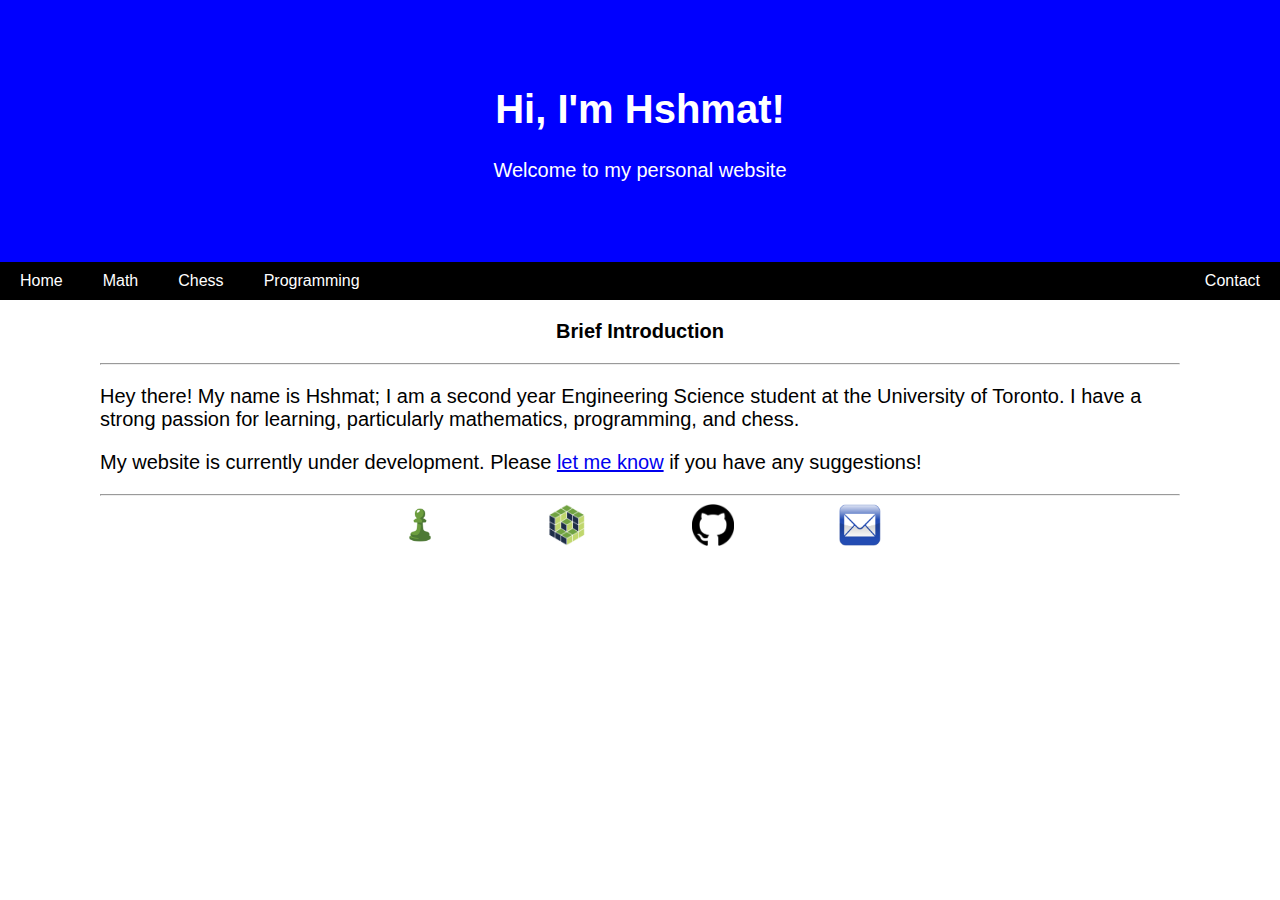
<file: index.html>
<!DOCTYPE html>
<html lang="en">

<head>
<link rel="stylesheet" href="css/style.css">
</head>

<body>

<div class="header">
    <h1>Hi, I'm Hshmat!</h1>
    <p style="font-size:20px">Welcome to my personal website</p>
</div>

<div class="navbar">
    <a href="index.html">Home</a>
    <a href="math.html">Math</a>
    <a href="chess.html">Chess</a>
    <a href="programming.html">Programming</a>
    <a href="contact.html" class="right">Contact</a>
</div>

<p style="text-align:center;"><b>Brief Introduction</b></p>

<hr>
<p> Hey there! My name is Hshmat; I am a second year Engineering Science student at the University of Toronto. I have a strong passion for learning, 
    particularly mathematics, programming, and chess. </p>

<p>My website is currently under development. Please <a href="contact.html">let me know</a> if you have any suggestions!</p>
<hr>

<div class="imagecontainer">
    <a href="https://chess.com">
        <img src="images/chess_icon.png" alt="AOPS Icon" style="width:42px;height:42px;float:center;">
    </a>
    <a href="https://aops.com">
        <img src="images/aops_icon.jpg" alt="AOPS Icon" style="width:42px;height:42px;border:0;float:center;">
    </a>
    <a href="https://github.com">
        <img src="images/github_icon.png" alt="AOPS Icon" style="width:42px;height:42px;border:0;float:center;">
    </a>
    <a href="mailto:hshmat.sahak@mail.utoronto.ca">
        <img src="images/email_icon.png" alt="AOPS Icon" style="width:42px;height:42px;border:0;float:center;">
    </a>
</div>
</body>
</html>
</file>
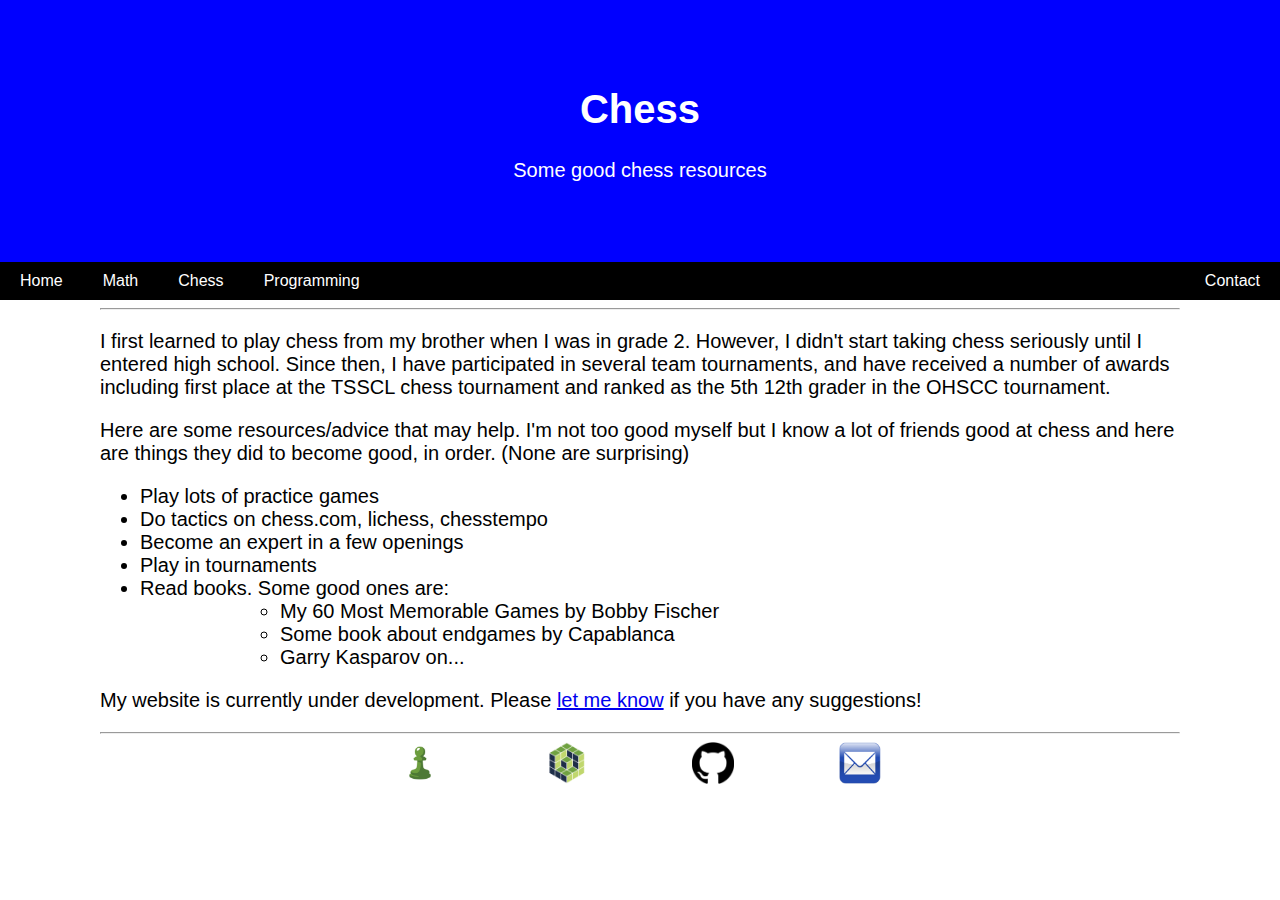
<file: chess.html>
<!DOCTYPE html>
<html lang="en">

<head>
<link rel="stylesheet" href="css/style.css">
</head>

<body>

<div class="header">
    <h1>Chess</h1>
    <p style="font-size:20px">Some good chess resources</p>
</div>

<div class="navbar">
    <a href="index.html">Home</a>
    <a href="math.html">Math</a>
    <a href="chess.html">Chess</a>
    <a href="programming.html">Programming</a>
    <a href="contact.html" class="right">Contact</a>
</div>

<hr>
<p> I first learned to play chess from my brother when I was in grade 2. However, I didn't start taking chess seriously until
    I entered high school. Since then, I have participated in several team tournaments, and have received a number of awards including first place at the TSSCL
    chess tournament and ranked as the 5th 12th grader in the OHSCC tournament.
</p>

<p>Here are some resources/advice that may help. I'm not too good myself but I know a lot of friends good at chess
    and here are things they did to become good, in order. (None are surprising)
</p>

<ul>
    <li>Play lots of practice games</li>
    <li>Do tactics on chess.com, lichess, chesstempo</li>
    <li>Become an expert in a few openings</li>
    <li>Play in tournaments</li>
    <li>Read books. Some good ones are:
        <ul>
            <li>My 60 Most Memorable Games by Bobby Fischer</li>
            <li>Some book about endgames by Capablanca</li>
            <li>Garry Kasparov on...</li>
        </ul>
    </li>
</ul>

<p>My website is currently under development. Please <a href="contact.html">let me know</a> if you have any suggestions!</p>
<hr>

<div class="imagecontainer">
    <a href="https://chess.com">
        <img src="images/chess_icon.png" alt="AOPS Icon" style="width:42px;height:42px;float:center;">
    </a>
    <a href="https://aops.com">
        <img src="images/aops_icon.jpg" alt="AOPS Icon" style="width:42px;height:42px;border:0;float:center;">
    </a>
    <a href="https://github.com">
        <img src="images/github_icon.png" alt="AOPS Icon" style="width:42px;height:42px;border:0;float:center;">
    </a>
    <a href="mailto:hshmat.sahak@mail.utoronto.ca">
        <img src="images/email_icon.png" alt="AOPS Icon" style="width:42px;height:42px;border:0;float:center;">
    </a>
</div>
</body>
</html>
</file>
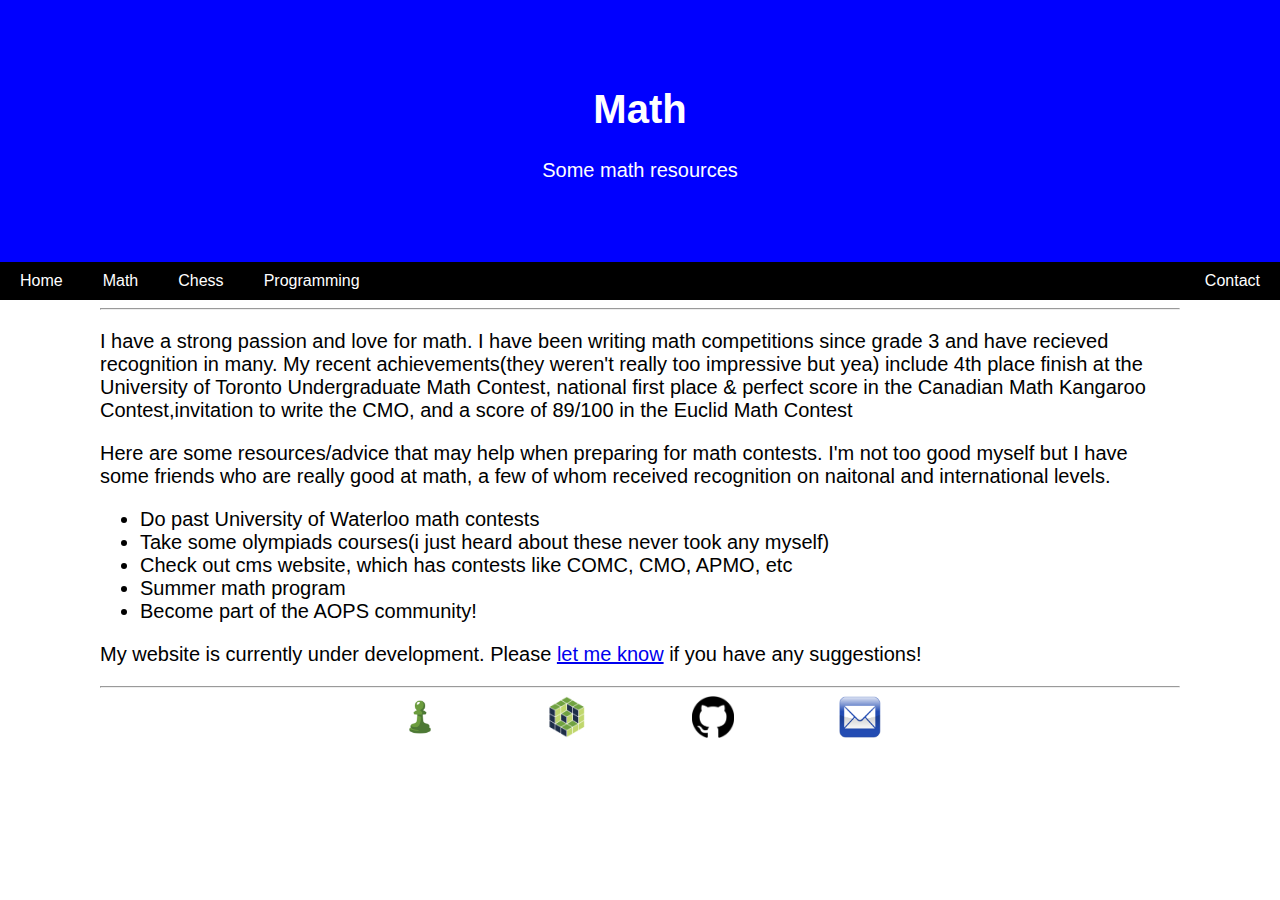
<file: math.html>
<!DOCTYPE html>
<html lang="en">

<head>
<link rel="stylesheet" href="css/style.css">
</head>

<body>

<div class="header">
    <h1>Math</h1>
    <p style="font-size:20px">Some math resources</p>
</div>

<div class="navbar">
    <a href="index.html">Home</a>
    <a href="math.html">Math</a>
    <a href="chess.html">Chess</a>
    <a href="programming.html">Programming</a>
    <a href="contact.html" class="right">Contact</a>
</div>

<hr>
<p>I have a strong passion and love for math. I have been writing math competitions since grade 3 and have recieved recognition in many.
    My recent achievements(they weren't really too impressive but yea) include 4th place finish at the University of Toronto Undergraduate
    Math Contest, national first place & perfect score in the Canadian Math Kangaroo Contest,invitation to write the CMO, and a score of 89/100 in the Euclid Math Contest
</p>

<p>Here are some resources/advice that may help when preparing for math contests. I'm not too good myself but I have some friends who are really good at math, a few of whom received 
    recognition on naitonal and international levels.
</p>

<ul>
    <li>Do past University of Waterloo math contests</li>
    <li>Take some olympiads courses(i just heard about these never took any myself)</li>
    <li>Check out cms website, which has contests like COMC, CMO, APMO, etc</li>
    <li>Summer math program</li>
    <li>Become part of the AOPS community!</li>
</ul>

<p>My website is currently under development. Please <a href="contact.html">let me know</a> if you have any suggestions!</p>
<hr>

<div class="imagecontainer">
    <a href="https://chess.com">
        <img src="images/chess_icon.png" alt="AOPS Icon" style="width:42px;height:42px;float:center;">
    </a>
    <a href="https://aops.com">
        <img src="images/aops_icon.jpg" alt="AOPS Icon" style="width:42px;height:42px;border:0;float:center;">
    </a>
    <a href="https://github.com">
        <img src="images/github_icon.png" alt="AOPS Icon" style="width:42px;height:42px;border:0;float:center;">
    </a>
    <a href="mailto:hshmat.sahak@mail.utoronto.ca">
        <img src="images/email_icon.png" alt="AOPS Icon" style="width:42px;height:42px;border:0;float:center;">
    </a>
</div>
</body>
</html>
</file>
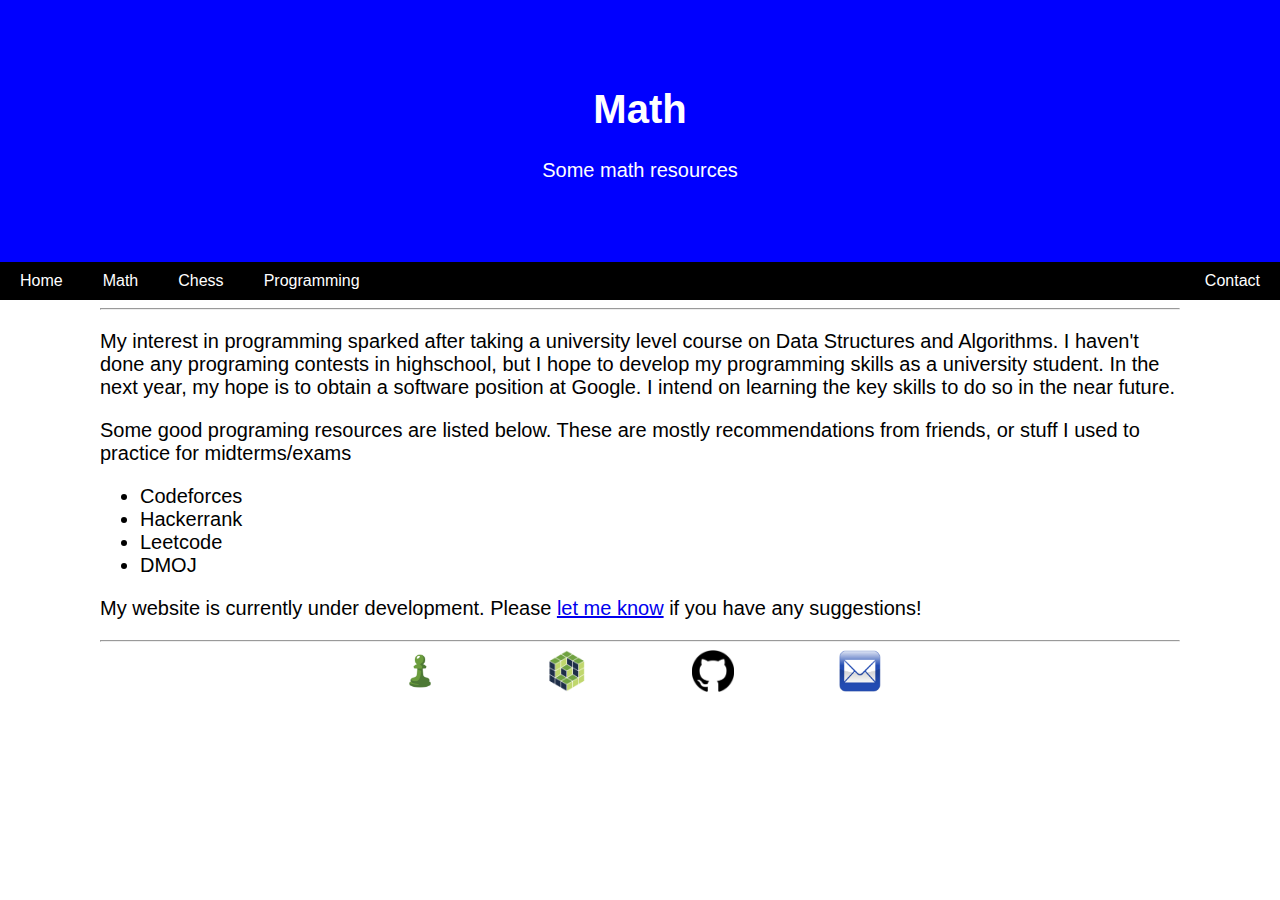
<file: programming.html>
<!DOCTYPE html>
<html lang="en">

<head>
<link rel="stylesheet" href="css/style.css">
</head>

<body>

<div class="header">
    <h1>Math</h1>
    <p style="font-size:20px">Some math resources</p>
</div>

<div class="navbar">
    <a href="index.html">Home</a>
    <a href="math.html">Math</a>
    <a href="chess.html">Chess</a>
    <a href="programming.html">Programming</a>
    <a href="contact.html" class="right">Contact</a>
</div>

<hr>
<p> My interest in programming sparked after taking a university level course on Data Structures and Algorithms. 
    I haven't done any programing contests in highschool, but I hope to develop my programming skills as a university student.
    In the next year, my hope is to obtain a software position at Google. I intend on learning the key skills to do so in the near future. 
</p>

<p> Some good programing resources are listed below. These are mostly recommendations from friends, or stuff I used to practice for midterms/exams
    <ul>
        <li>Codeforces</li>
        <li>Hackerrank</li>
        <li>Leetcode</li>
        <li>DMOJ</li>
    </ul>
</p>

<p>My website is currently under development. Please <a href="contact.html">let me know</a> if you have any suggestions!</p>
<hr>

<div class="imagecontainer">
    <a href="https://chess.com">
        <img src="images/chess_icon.png" alt="AOPS Icon" style="width:42px;height:42px;float:center;">
    </a>
    <a href="https://aops.com">
        <img src="images/aops_icon.jpg" alt="AOPS Icon" style="width:42px;height:42px;border:0;float:center;">
    </a>
    <a href="https://github.com">
        <img src="images/github_icon.png" alt="AOPS Icon" style="width:42px;height:42px;border:0;float:center;">
    </a>
    <a href="mailto:hshmat.sahak@mail.utoronto.ca">
        <img src="images/email_icon.png" alt="AOPS Icon" style="width:42px;height:42px;border:0;float:center;">
    </a>
</div>
</body>
</html>
</file>
<file: css/style.css>
* {
    box-sizing:border-box;
}

body {
    font-family: Arial, Helvetica, sans-serif;
    margin: 0;
}

p,ul{
    margin-left: 100px;
    margin-right: 100px;
    font-size: 20px;
}

hr { 
    margin-left: 100px;
    margin-right: 100px;
}

.header {
    padding: 60px;
    text-align: center;
    background: blue;
    color: white
}

.header h1 {
     font-size:40px
}

.navbar {
    overflow: hidden;
    background-color: black;
    position: sticky;
    position: -webkit-sticky;
    top: 0;
}

.navbar a {
    float: left;
    display: block;
    color: white;
    text-align:center;
    padding: 10px 20px;
    text-decoration: none;
}

.navbar a.right {
    float: right;
}

.navbar a:hover {
    background-color:#ffffff;
    color: black;
}

.navbar a.active{
    background-color: #808080;
    color: black;
}

.imagecontainer {
    margin: auto;
    text-align:center;
}

.imagecontainer a {
    margin-left: 50px;
    margin-right: 50px;
    text-decoration: none;
}
</file>
